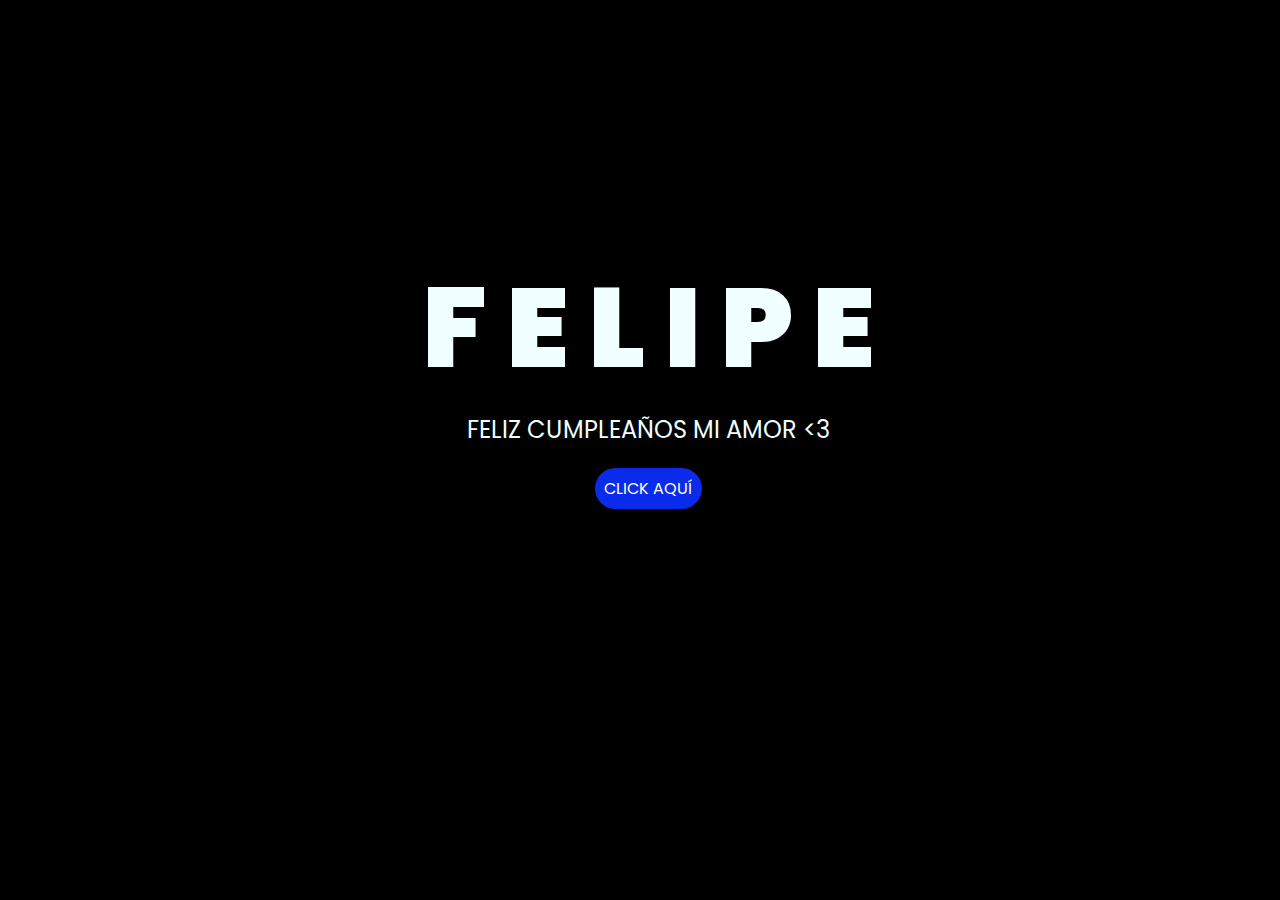
<file: index.html>
<!DOCTYPE html>
<html lang="es">

<head>
    <meta charset="UTF-8">
    <meta http-equiv="X-UA-Compatible" content="IE=edge">
    <meta name="viewport" content="width=device-width, initial-scale=1.0">
    <link rel="stylesheet" href="style.css">
    <link rel="icon" href="IPHONE.jpg" type="image/x-icon">
    <a href=”https://www.regalo.com/”></a>
    <title>Flowers</title>
</head>

<body>
    <div class="greetings">
        <span>F</span>
        <span>E</span>
        <span>L</span>
        <span>I</span>
        <span>P</span>
        <span>E</span>
        
    </div>
    <div class="description">
        <span>FELIZ CUMPLEAÑOS MI AMOR <3</span>
    </div>
    <div class="button">
        <button class="botones">
            <a href="cel.html" style="color: #fff;">CLICK AQUÍ</a>
        </button>
    </div>

</body>

</html>
</file>
<file: style.css>
@import url('https://fonts.googleapis.com/css2?family=Poppins:ital,wght@0,500;1,900&display=swap');
*{
    font-family: 'Poppins',cursive;
}
body{
    color: azure;
    width: 100%;
    height: 82vh;
    display: flex;
    flex-direction: column;
    align-items: center;
    justify-content: center;
    background-color: black;
    /* padding-top: -30; */
}

.botones{
    padding: 9px;
    border-radius: 80px;
    background-color: transparent;
    border: none;
}

.botones a{
    background-color: #0a2be9;
    padding: 9px;
    border-radius: 80px;
    -webkit-border-radius: 80px;
    -moz-border-radius: 80px;
    -ms-border-radius: 80px;
    -o-border-radius: 80px;

}

.botones a:focus{
    background-color: rgb(50, 194, 194);
}

.greetings{
    font-size: 7rem;
    font-weight: 900;
}
.greetings > span{
    animation: glow 2.5s ease-in-out infinite;
}
@keyframes glow{
    0%, 100%{
        color: #fff;
        text-shadow: 0 0 12px #39c6d6, 0 0 50px #39c6d6, 0 0 100px #39c6d6;
    }
    10%, 90%{
        color: #111;
        text-shadow: none;
    }
}
.greetings > span:nth-child(2){
    animation-delay: .2s ;
}
.greetings > span:nth-child(3){
    animation-delay: .4s ;
}
.greetings > span:nth-child(4){
    animation-delay: .6s;
}
.greetings > span:nth-child(5){
    animation-delay: .8s;
}
.greetings > span:nth-child(6){
    animation-delay: 1s;
}

.description{
    font-size: 1.5rem;
    margin-bottom: 20px;
}

.button a{
    text-decoration: none;
    font-size: 1rem;
    color: #111;
}

@media screen and (max-width:574px){
    .greetings{
        display: block;
        font-size: 4rem;
        font-weight: 800;
        text-align: center;
    }
    .description{
        font-size: 2rem;
    }
    
    .button a{
        font-size: 1rem;
    }
}
</file>
